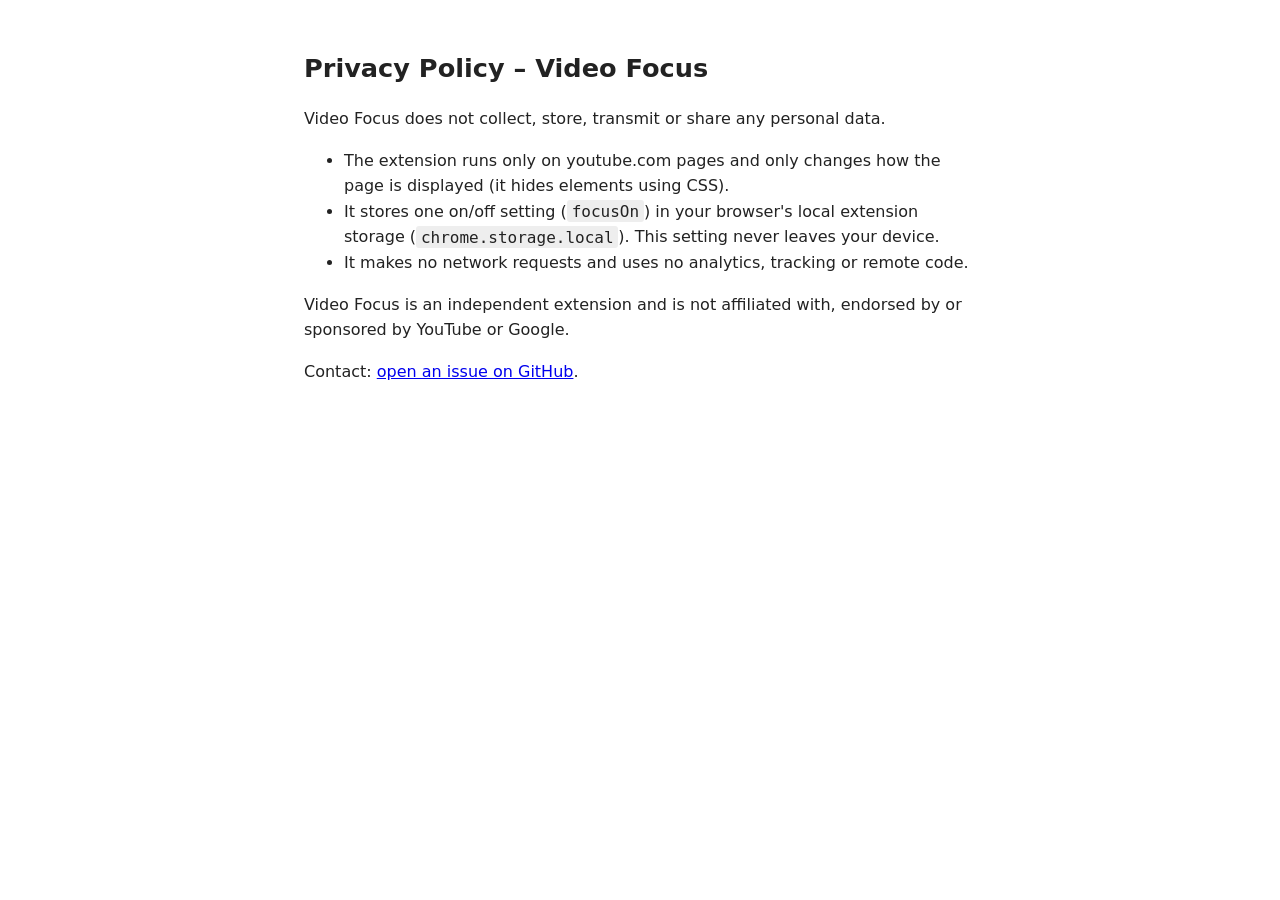
<file: docs/index.html>
<!doctype html>
<html lang="en"><head><meta charset="utf-8"><meta name="viewport" content="width=device-width,initial-scale=1">
<title>Video Focus – Privacy Policy</title>
<style>body{font:16px/1.6 system-ui,sans-serif;max-width:42rem;margin:3rem auto;padding:0 1rem;color:#222}h1{font-size:1.6rem}code{background:#eee;padding:.1em .3em;border-radius:3px}</style></head>
<body>
<h1>Privacy Policy – Video Focus</h1>
<p>Video Focus does not collect, store, transmit or share any personal data.</p>
<ul>
<li>The extension runs only on youtube.com pages and only changes how the page is displayed (it hides elements using CSS).</li>
<li>It stores one on/off setting (<code>focusOn</code>) in your browser's local extension storage (<code>chrome.storage.local</code>). This setting never leaves your device.</li>
<li>It makes no network requests and uses no analytics, tracking or remote code.</li>
</ul>
<p>Video Focus is an independent extension and is not affiliated with, endorsed by or sponsored by YouTube or Google.</p>
<p>Contact: <a href="https://github.com/nikay99/video-focus-yt/issues">open an issue on GitHub</a>.</p>
</body></html>
</file>
